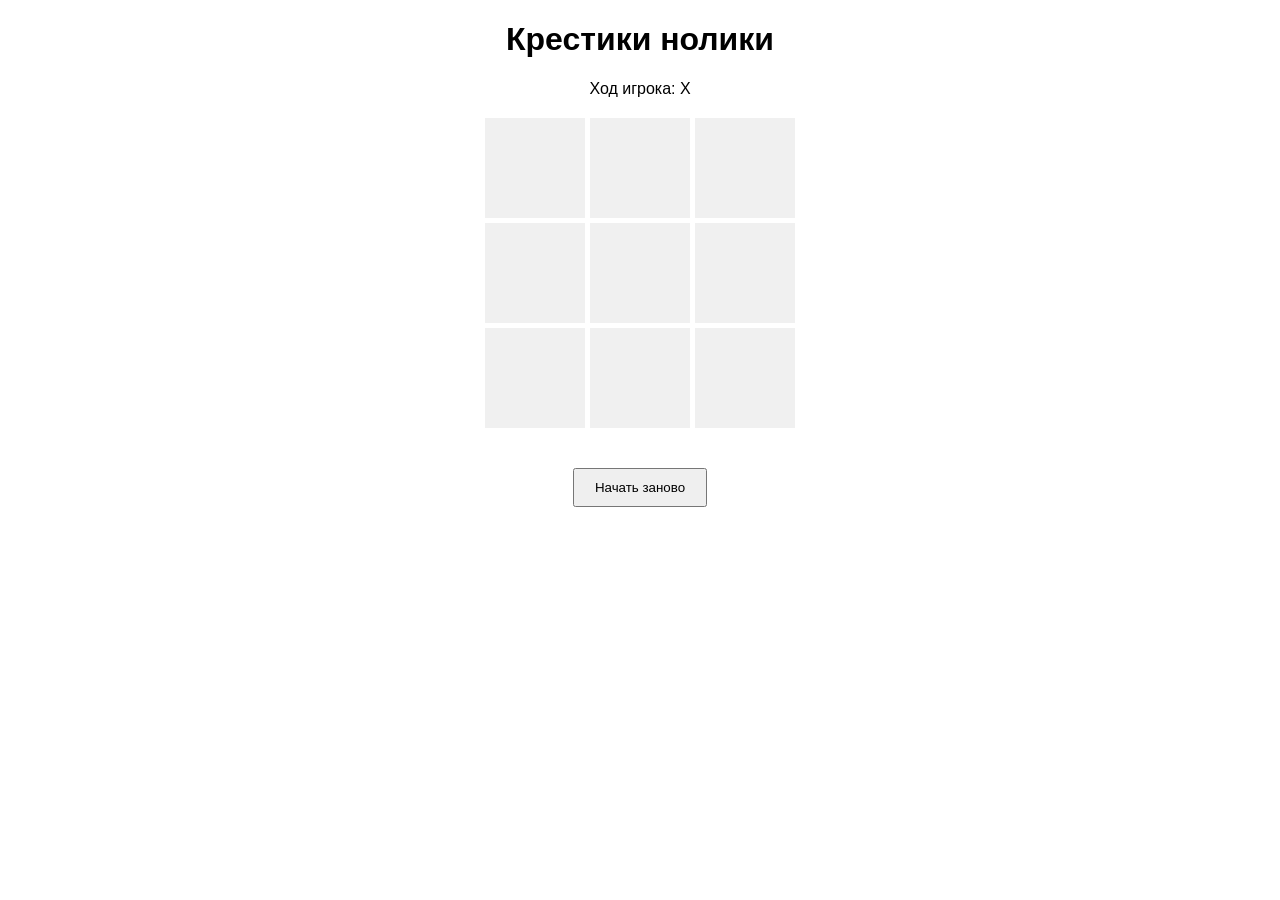
<file: tic-tac-toe/index.html>
<!doctype html>
<html lang="ru">
  <head>
    <meta charset="UTF-8" />
    <meta name="viewport" content="width=device-width, initial-scale=1.0" />
    <link rel="stylesheet" href="style.css" />
    <title>Крестики нолики</title>
  </head>
  <body>
    <h1>Крестики нолики</h1>
    <p id="status">Ход игрока: X</p>
    <div class="board">
      <div class="cell" data-index="0"></div>
      <div class="cell" data-index="1"></div>
      <div class="cell" data-index="2"></div>

      <div class="cell" data-index="3"></div>
      <div class="cell" data-index="4"></div>
      <div class="cell" data-index="5"></div>

      <div class="cell" data-index="6"></div>
      <div class="cell" data-index="7"></div>
      <div class="cell" data-index="8"></div>
    </div>
    <button id="restart">Начать заново</button>
  </body>
  <script src="main.js"></script>
</html>
</file>
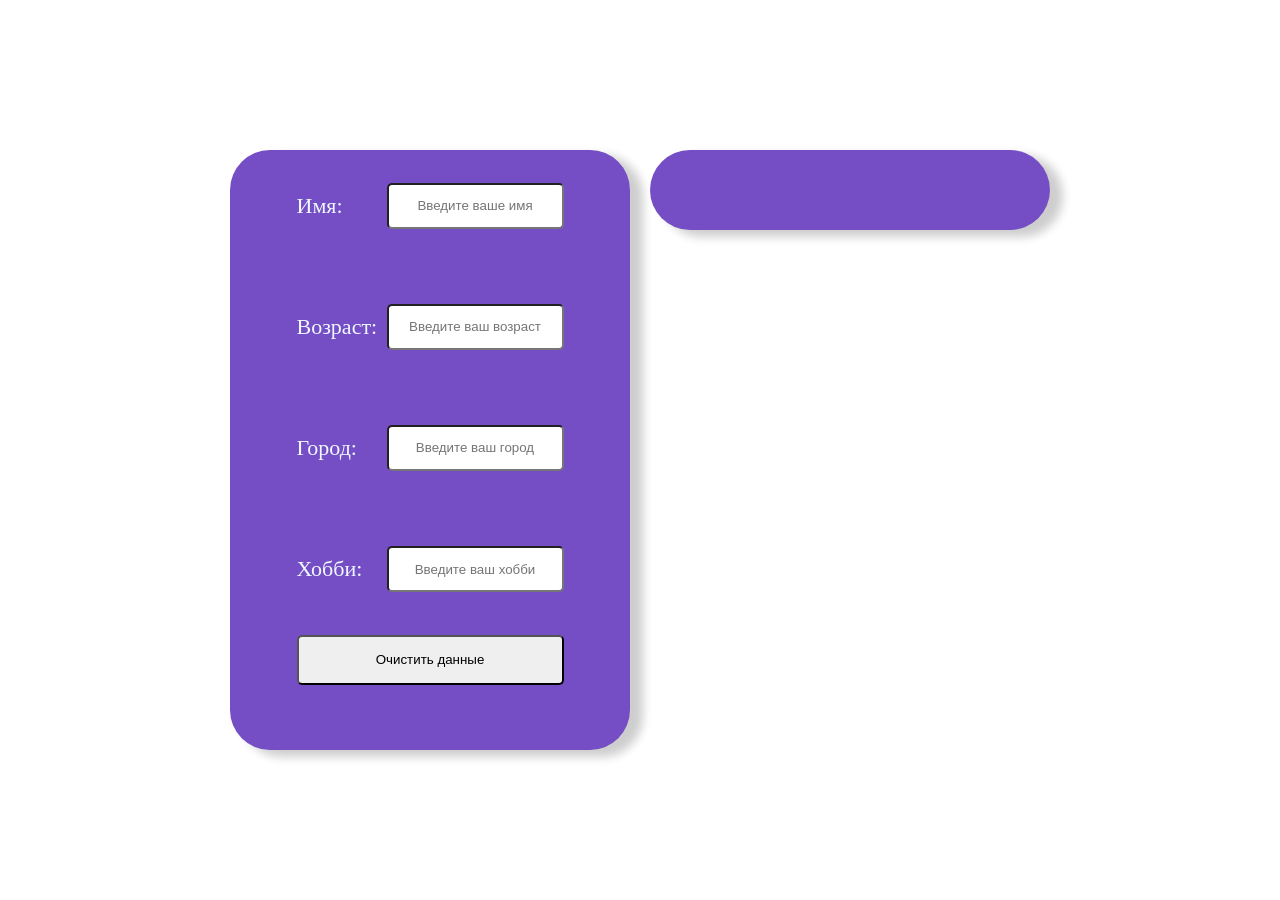
<file: profile/profile.html>
<!doctype html>
<html lang="ru">
  <head>
    <meta charset="UTF-8" />
    <meta name="viewport" content="width=device-width, initial-scale=1.0" />
    <title>Profile</title>
    <link rel="stylesheet" href="style.css" />
  </head>
  <body>
    <div class="container ">
    <div class="content">
      <form id="profileForm">
        <div class="form-group">
          <label for="name">Имя:</label>
          <input
            type="text"
            id="name"
            name="name"
            placeholder="Введите ваше имя"
          />
        </div>
        <div class="form-group">
          <label for="age">Возраст:</label>
          <input
            type="text"
            id="age"
            name="age"
            placeholder="Введите ваш возраст"
          />
        </div>
        <div class="form-group">
          <label for="city">Город:</label>
          <input
            type="text"
            id="city"
            name="city"
            placeholder="Введите ваш город"
          />
        </div>
        <div class="form-group">
          <label for="hobby">Хобби:</label>
          <input
            type="text"
            id="hobby"
            name="hobby"
            placeholder="Введите ваш хобби"
          />
        </div>
        <button type="button" id="clear">Очистить данные</button>
      </form>
    </div>
    <div style=" text-align: center; height:80px;" class="content"> 
        <p id="formResult"></p>
    </div>
    </div>
    <script src="main.js"></script>
  </body>
</html>
</file>
<file: tic-tac-toe/style.css>
body{
    font-family: Arial, sans-serif;
    text-align: center;
}
.board{
    display: grid;
    grid-template-columns: repeat(3,100px);
    grid-gap:5px ;
    justify-content: center;
    margin: 20px auto;
}
.cell{
    width: 100px;
    height: 100px;
    background: #f0f0f0;
    font-size: 48px;
    display: flex;
    justify-content: center;
    align-items: center;
    cursor: pointer;
    user-select: none;
}
.cell:hover{
    background: #ddd;
}
button{
    margin-top: 20px;
    padding: 10px 20px;
}
</file>
<file: profile/style.css>
.content {
  display: grid;
  justify-content: center;
  width: 400px;
  height: 600px;
  background-color: rgb(117, 78, 197);
  border-radius: 40px;
  box-shadow: 12px 6px 10px 1px rgba(8, 8, 12, 0.2);
  color: aliceblue;
  font-size: 22px;
}
body {
  margin: 0;
  display: grid;
  place-items: center;
  min-height: 100vh;
}
form {
  display: grid;
  grid-gap: 10px;
}
.form-group {
  display: flex;
  align-items: center;
  gap: 10px; 
}
label {
  width: 80px; 
}
input {
  flex: 1;
  height: 40px;
  border-radius: 5px;
  text-align: center;
}

button{
    height: 50px;
    border-radius: 5px;
}
button:hover{
    background-color: rgb(174, 151, 219);
}
.container {
  display: flex;
  gap: 20px; 
  justify-content: center; 
  flex-wrap: nowrap; 
}
</file>
